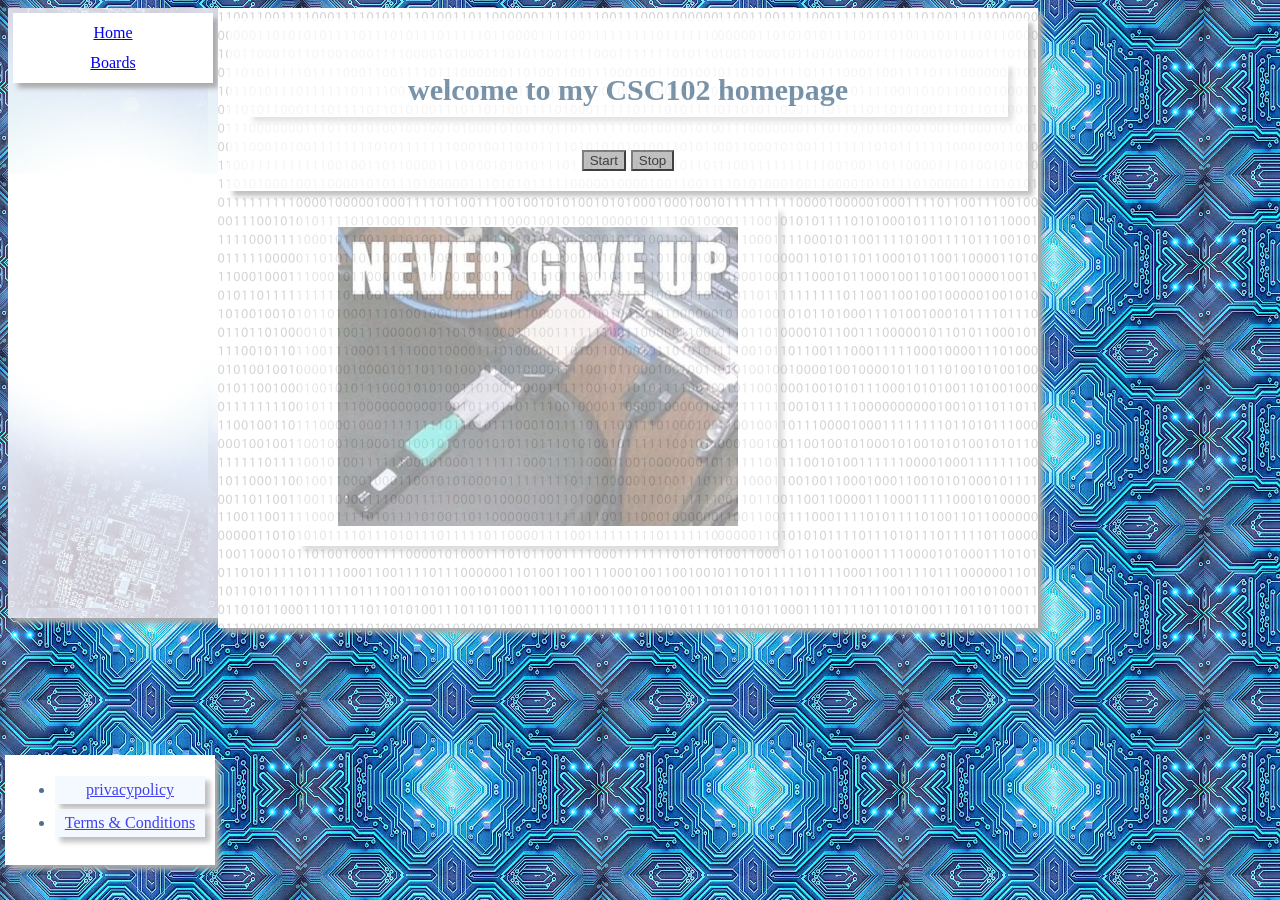
<file: index.html>
<!DOCTYPE html>
<html lang="en">

<head>
  <meta charset="UTF-8">
  <meta name="viewport" content="width=device-width, initial-scale=1.0">
  <title>CSC102 Home page </title>
  <link rel="stylesheet" href="main.css">
</head>

<body>
  <!-- This is my navbar is has a link to my home page (index.html) and my boards page (boards.html) -->
  <nav>
    <ul>
      <li><a href="index.html">Home</a></li>
      <li><a href="boards.html">Boards</a></li>
    </ul>
  </nav>

 <!-- Everything kept mushing together so I used a div container to sperate the page container so I could style it it on the right side oppoisite of the sidebar on the left side. -->
  
 <!-- then created a section  for home content and a section for the degree requirements section so i could style them differently. -->
  
 <div class="main-container">
  
        <section class="home-content">
        <h1>welcome to my CSC102 homepage</h1>
        <p>
          <img id="memeImage" src="images/pmeme.jpg" alt="multiple adapters connected">
        </p>
        <button id="start">Start</button>
        <button id="stop">Stop</button>
         </section>
              
       
  </div>

  <!-- This is my footer its a link list as well I just havent made pages for the links i'll add them later like i did in the navbar-->
  <footer>
    <ul>
      <li><a href="privacypolicy.html">privacypolicy</a></li>
      <li><a href="terms&conditions">Terms & Conditions</a></li>
    </ul>
  </footer>

</body>
<script>
 // starts by referencing the DOM elements involved in the animation by using the .getElementByID allowing the script to kind of take note of where those elements are
const memeImage = document.getElementById('memeImage');
const startButton = document.getElementById('start');
const stopButton = document.getElementById('stop'); 
// this defines a class that encapsulates the animation logic. 
class AnimatedImage {
  // the constructor acts as my initilizer method that defines my variables for the AnimatedImage class.
  constructor(imageElement, maxX) {
  // defines what the class animates
    this.image = imageElement;
   // defines the starting position of the image
    this.x = 0;
  // defines the speed of the image
    this.speed = 5;
  // defines the direction of the image (as a positive)
    this.direction = 1;
  // defines the value of maxX variable
    this.maxX = 250;
  // positions the element to its nearest positioned parent
    this.image.style.position = 'absolute';
  }

// the move method is what makes the image move when it hits the edges of the defined area. the fact that this is declared inside the AnimatedImage curly braces makes it a definition of the class instead of a standalone function
  move() {
// Tells the function how to move: The += operator adds the value from the right to the left operand and assigns the result to the left operand.
    this.x += this.speed * this.direction;
// Tells the function it needs to be applied in pixels. by referencing the images css
    this.image.style.left = this.x + 'px';
// Uses the conditional statement of IF to check if the following statmments are true. 
    if (this.x >= this.maxX || this.x <= 0) {
// When it finds either of those to be true it executes
      this.direction *= -1;
// This uses the *= operator to multiply the variable on the left by the value on the right reversing the  direction. 
// a negative x a negative = a positive 
// so if this.direction was -1 * -1 = 1 making it go right
// a positive x a negative = a negative 
// so if this.direction was 1 * -1 = -1 making it go left
    }
  }
}

const animatedMeme = new AnimatedImage(memeImage, 200); 
// This creates a new AnimatedImage object named animatedMeme, 
// passing the memeImage object and the maximum x-coordinate (200) 
// as arguments to the constructor.

let animationInterval;
// This declares a variable named animationInterval to store the ID 
// of the interval timer that will control the animation. 
// It's initially undefined.

startButton.addEventListener('click', () => {
// This sets up an event listener that will trigger the following 
// code block when the startButton is clicked:

  clearInterval(animationInterval);
// This clears any existing animation interval, ensuring that only 
// one animation is running at a time.

  animationInterval = setInterval(() => {
// This starts a new interval timer that repeatedly calls the 
// following code block every 50 milliseconds:

    animatedMeme.move(); 
// This calls the move() method on the animatedMeme object, 
// which updates the image's position and handles the bouncing logic 
// as defined in the AnimatedImage class.
  }, 50);
});

stopButton.addEventListener('click', () => {
// this attaches a event listener to the stopButton element to trigger the next line of code when the button is clicked.
  clearInterval(animationInterval);
// this line stops the animation by clearing the animationInterval variable. stopping the move method from being called stopping the animation theres no need for anything more because this only stops the animation. The page will wait for the start event trigger to begin the animation again. 
});
</script>
</html
</file>
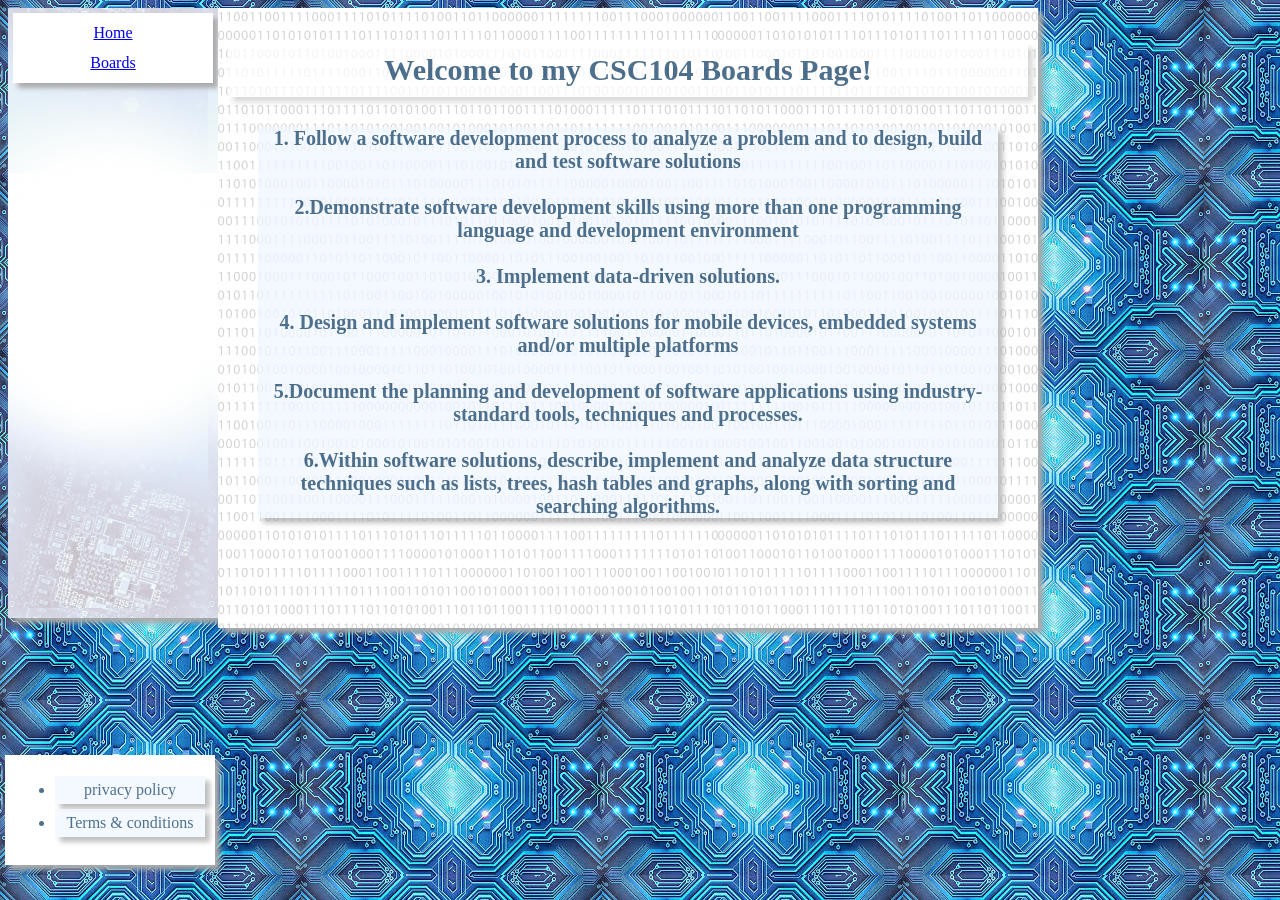
<file: boards.html>
<!DOCTYPE html>
<html lang="en">

<head>
    <meta charset="UTF-8">
    <meta name="viewport" content="width=device-width, initial-scale=1.0">
    <title>CSC102 Home page </title>
    <link rel="stylesheet" href="main.css">
</head>

<!-- Here is my Nav bar again a navbar is really just a list of links -->
<body>
    <nav>
        <ul>
            <li><a href="index.html">Home</a></li>
            <li><a href="boards.html">Boards</a></li>
        </ul>
    </nav>

    <!-- Here is the main-cobntainer and boards content section the <br> are just empy spaace -->
    <div class="main-container">
        <section class="boards-content">
          <h1>Welcome to my CSC104 Boards Page!</h1>
                <p>
                    1. Follow a software development process to analyze a problem and to design, build and test software solutions
                    <br>
                    <br> 
                    2.Demonstrate software development skills using more than one programming language and development environment
                    <br>
                    <br> 
                    3. Implement data-driven solutions.
                    <br>
                    <br> 
                    4. Design and implement software solutions for mobile devices, embedded systems and/or multiple platforms
                    <br>  
                    <br> 
                    5.Document the planning and development of software applications using industry-standard tools, techniques and processes.
                    <br>
                    <br> 
                    6.Within software solutions, describe, implement and analyze data structure techniques such as lists, trees, hash tables and graphs, along with sorting and searching algorithms.
                    <br>
                </p>
             
      </section>
     
</div>
<!-- heres my footer again -->
<footer>
    <ul>
      <li>privacy policy</li>
      <li>Terms & conditions</li>
    </ul>
  </footer>

</body>
</html>
</file>
<file: main.css>
/* declaration block{
        property1: value1;
        property2: value2;
        property3: value3;
            }
*/
/* -----------------body style start---------------------  */
/* the body tag effects the general content in between the body tags */
/* background image is set to one I made it automatically repeats */
body{
    background-image: url(images/bg5.png); /* background image is set to one I made it automatically repeats */
    height: 600px; /* sets the height of the body to 600px */
    width: 800px; /* sets the width of the body to 800px */
    margin-right: 200px; /* adds 200px to the right margin */
    color: black; /* changes the text color to black */
}
/* -----------------Paragraph style start---------------------  */
p{
   margin: 30px;  /* adds 10px to the left margin only color right behind my text */
   background-color: aliceblue; /* sets the background color of my text background */
   opacity: 75%; /* makes the background color 75% see through  */
   color: rgb(20, 65, 104); /* changes text color to blue */
   box-shadow: 5px 5px 5px #ababab /* This drops a grey shadow  */
}

/* -----------------Heading style start---------------------  */
h1{
    text-align: center; /* Alights the heading to the center */
    background-color: white; /* adds a white background*/
    color: rgb(20, 65, 104); /* changes my text to black */
    padding: 10px; /* adds a 10px padding after the boarder but before the margin  */
    opacity: 75%; /* changes the opacity to 75% */
    box-shadow: 5px 5px 5px #cecece /* drops a grey shadow */
}

/* -----------------Footer style start---------------------  */
/* I made the footer expand the full length of the nav bar and the main content 
   by adding their lengths together and fixing the position of the footer so it 
   doesn't move by using float and position. I made it a block design. */
   footer {
    float: left; /* Floats the footer to the left */
    position: fixed; /* Fixes the position of the footer */
    bottom: 30px; /* Positions the footer 30px from the bottom */
    left: 0; /* Positions the footer at the left edge */
    width: 200px; /* Sets the width of the footer */
    height: 100px; /* Sets the height of the footer */
    background-color: white; /* Sets the background color to white */
    box-shadow: 5px 5px 5px #ababab; /* Adds a grey shadow */
    padding: 5px; /* Adds 5px padding */
    color: rgb(20, 65, 104); /* Sets the text color to blue */
    margin: 5px; /* Adds 5px margin */
    font-family: fantasy; /* Sets the font to fantasy */
    text-align: center; /* Centers the text */
    list-style: none; /* Removes the list markers */
  }
  
  /* This affects the list items, allowing me to give just the list items 
     the alice blue background. */
  footer li {
    background-color: aliceblue; /* Sets the background color to alice blue */
    text-align: center; /* Centers the text */
    padding: 5px; /* Adds 5px padding */
    box-shadow: 5px 5px 5px #ababab; /* Adds a grey shadow */
    color: rgb(20, 65, 104); /* Sets the text color to blue */
    opacity: 75%; /* Makes the background 75% transparent */
    margin: 5px; /* Adds 5px margin */
  }
  
  /* This affects the anchor tags within the footer when hovered over. */
  footer a:hover {
    color: rgb(250, 11, 250); /* Changes the link color to purple on hover */
  }

  
/* -----------------navigation bar style start--------------------- 
 */
nav{
    background-image: url(images/sidebar.png); /* sets the background image to an image i made in the images folder  */
    height: 600px; /* sets the height */
    width: 200px; /* sets the width  */
    float: left; /* floats the boxes to the left causing them to go vertically since the width is short */
    padding: 5px; /* puts a padding aroudn the box */
    line-height: 30px; /* increase the line height (letter height) gives mnore space */
    box-shadow: 5px 5px 5px #ababab; /* drops a grey shadow  */
   }

  /* These styles apply to the unordered list within the nav element. */
nav ul {
    background-color: white; /* Sets the background color to white */
    margin: auto; /* Centers the list items horizontally */
    box-shadow: 5px 5px 5px #ababab; /* Adds a grey shadow */
    padding: 5px; /* Adds 5px padding around the list */
    text-align: center; /* Centers the text within the list items */
    list-style: none; /* Removes the bullet points from the list items */
  }
  
  /* These styles affect the way each list item (li) within the nav looks. */
  nav li {
    list-style: none; /* Removes the bullet points from the list items */
  }
  
  /* This style affects the anchor tags (a) within the nav when hovered over. */
  nav a:hover {
    color: deepskyblue; /* Changes the link color to deep sky blue on hover */
    text-decoration: underline; /* Adds an underline to the link on hover */
    cursor: pointer; /* Changes the cursor to a pointer on hover */
    font-weight: bold; /* Makes the link text bold on hover */
  }
  
  /* -----------------meme style start---------------------  */
  /* Styles for the element with the ID "memeImage" (the meme image). */
  #memeImage {
    background-color: white; /* Sets the background color to white */
    padding: 20px 40px; /* Adds padding around the image */
    margin: 20px; /* Adds margin around the image */
    box-shadow: 5px 5px 5px #ababab; /* Adds a grey shadow */
    text-align: center; /* Centers the text within the image container */
    color: rgb(20, 65, 104); /* Sets the text color to blue */
    opacity: 75%; /* Makes the background 75% transparent */
    font-family: fantasy; /* Sets the font to fantasy */
    font-size: 20px; /* Sets the font size to 20px */
    font-weight: bold; /* Makes the text bold */
  }
  
  /* -----------------navigation bar style start---------------------  */
  /* Styles for the header element. */
  header {
    font-family: fantasy; /* Sets the font to fantasy */
    margin-right: 200px; /* Adds 200px right margin */
    text-align: center; /* Centers the text */
    box-shadow: 5px 5px 5px #ababab; /* Adds a grey shadow */
    background-color: white; /* Sets the background color to white */
    color: rgb(20, 65, 104); /* Sets the text color to blue */
    padding: 10px; /* Adds 10px padding */
    opacity: 75%; /* Makes the background 75% transparent */
  }
  
  /* -----------------main container style start---------------------  */
  /* Styles for the element with the class "main-container". */
  .main-container {
    background-image: url(images/binary.png); /* Sets the background image */
    width: 800px; /* Sets the width of the container */
    height: 600px; /* Sets the height of the container */
    margin-left: 210px; /* Adds 210px left margin */
    box-shadow: 5px 5px 5px #ababab; /* Adds a grey shadow */
    padding: 10px; /* Adds 10px padding */
    color: rgb(20, 65, 104); /* Sets the text color to blue */
    font-family: fantasy; /* Sets the font to fantasy */
    font-size: 20px; /* Sets the font size to 20px */
    font-weight: bold; /* Makes the text bold */
    text-align: center; /* Centers the text */
    position: relative; /* Sets the position to relative */
  }
  
  /* -----------------button style start---------------------  */
  /* Styles for all button elements. */
  button {
    background-color: #ababab; /* Sets the background color to light grey */
  }
  
  /* -----------------home content style start---------------------  */
  /* Styles for the element with the class "home-content". */
  .home-content {
    text-align: center; /* Centers the text */
    padding: 20px; /* Adds 20px padding */
    box-shadow: 5px 5px 5px #ababab; /* Adds a grey shadow */
    background-color: white; /* Sets the background color to white */
    color: black; /* Sets the text color to black */
    opacity: 75%; /* Makes the background 75% transparent */
    font-family: fantasy; /* Sets the font to fantasy */
    font-size: 20px; /* Sets the font size to 20px */
    font-weight: bold; /* Makes the text bold */
    position: relative; /* Sets the position to relative */
  }
  
  /* Styles for the element with the ID "memeImage". */
  #memeImage {
    width: 50%; /* Sets the width of the image to 50% of its container */
    display: flex; /* Enables flexbox layout for the image container */
    flex-direction: column; /* Arranges flex items in a column direction */
    justify-content: center; /* Centers the flex items vertically */
    align-items: center; /* Centers the flex items horizontally */
    margin-top: 60px; /* Adds 60px margin to the top */
  }
</file>
